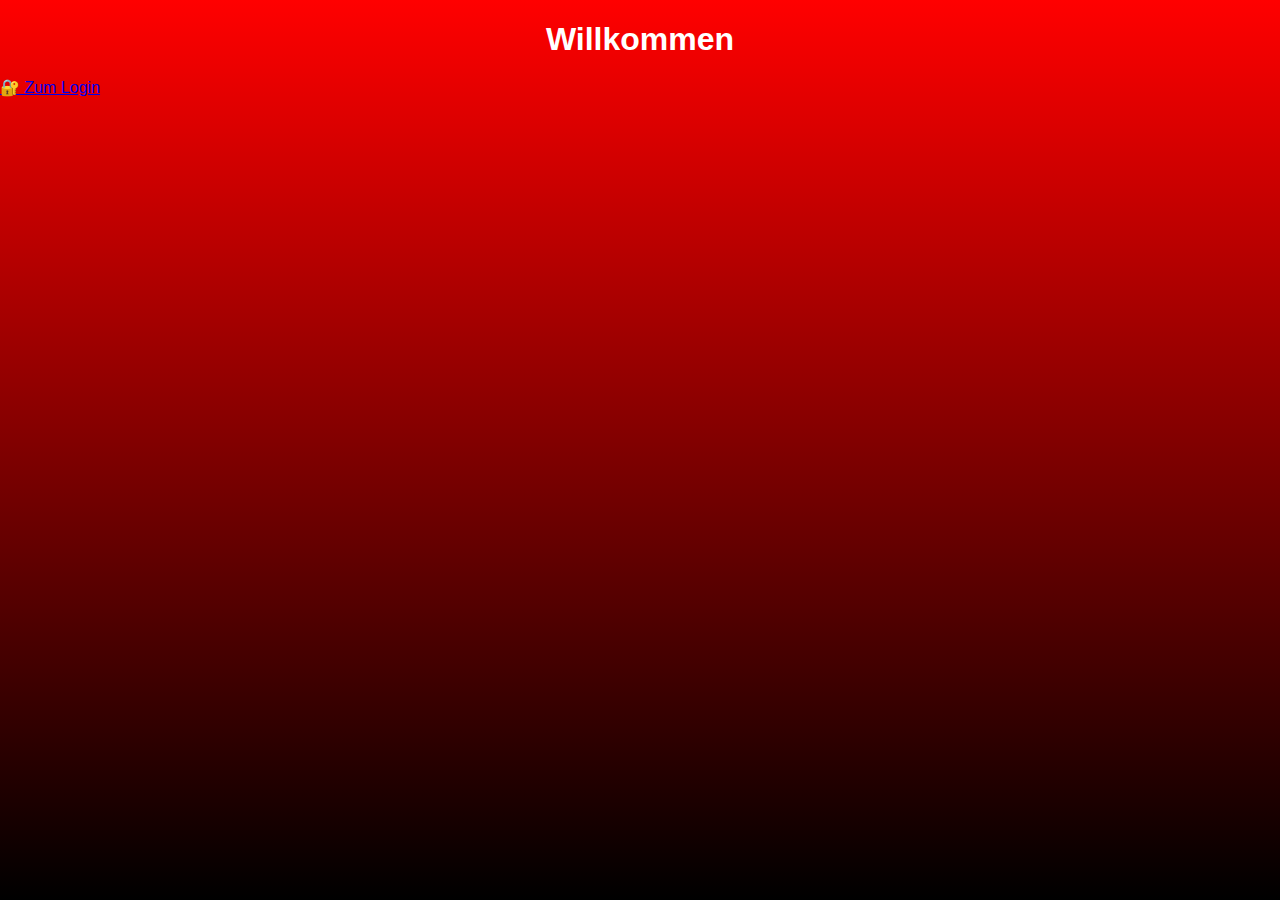
<file: index.html>
<!DOCTYPE html>
<html lang="de">
<head>
    <meta charset="UTF-8">
    <title>Startseite</title>
    <link rel="stylesheet" href="style.css">
</head>
<body>
    <h1>Willkommen</h1>
    <p><a href="login.html">🔐 Zum Login</a></p>
</body>
</html>
</file>
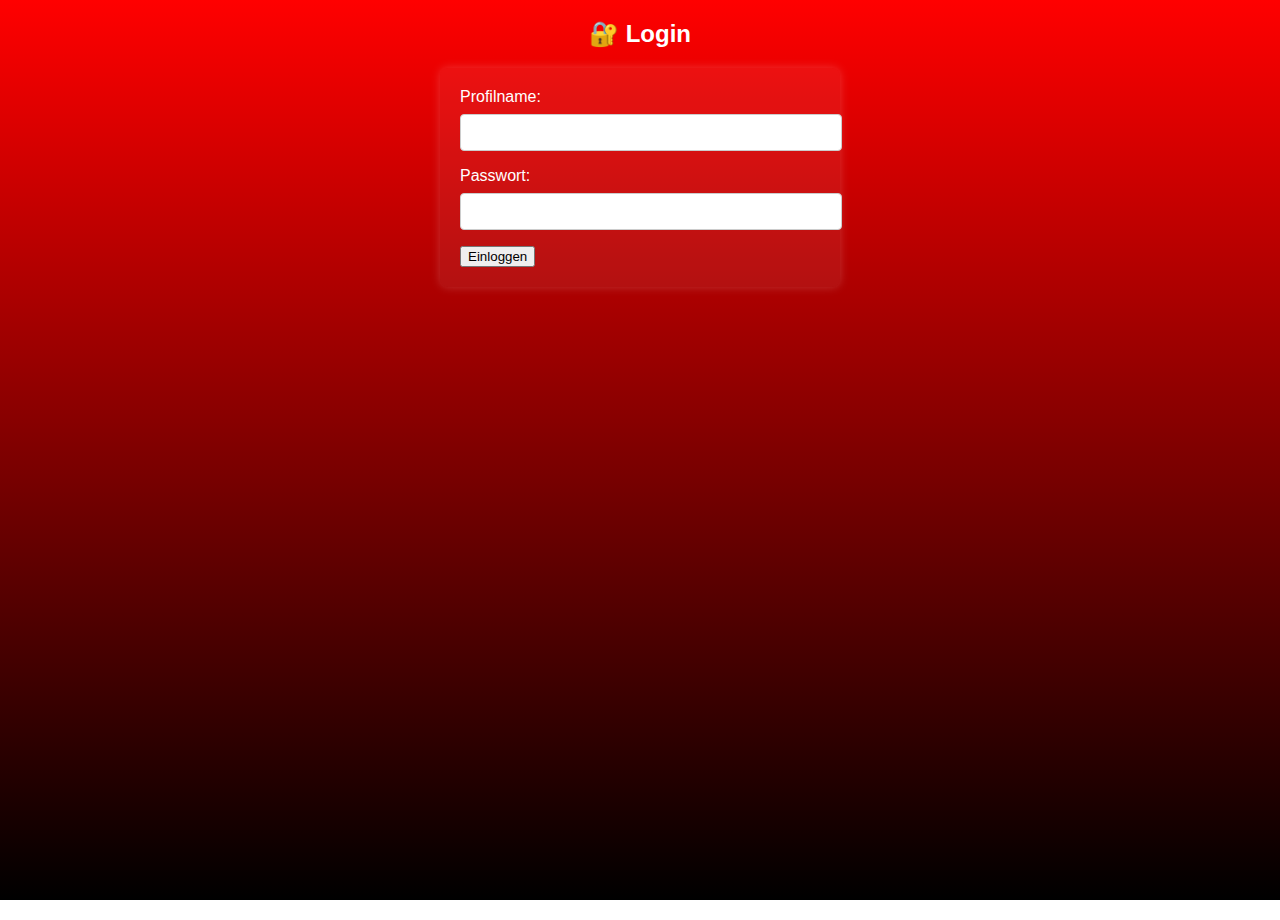
<file: login.html>
<!DOCTYPE html>
<html lang="de">
<head>
    <meta charset="UTF-8">
    <meta name="viewport" content="width=device-width, initial-scale=1.0">
    <title>Login</title>
    <link rel="stylesheet" href="style.css">
</head>
<body>
    <h2>🔐 Login</h2>
    <form method="POST" action="login.php">
        <label>Profilname:</label>
        <input type="text" name="profile_name" required>

        <label>Passwort:</label>
        <input type="password" name="password" required>

        <button type="submit">Einloggen</button>
    </form>

    <script src="main.js"></script>
</body>
</html>
</file>
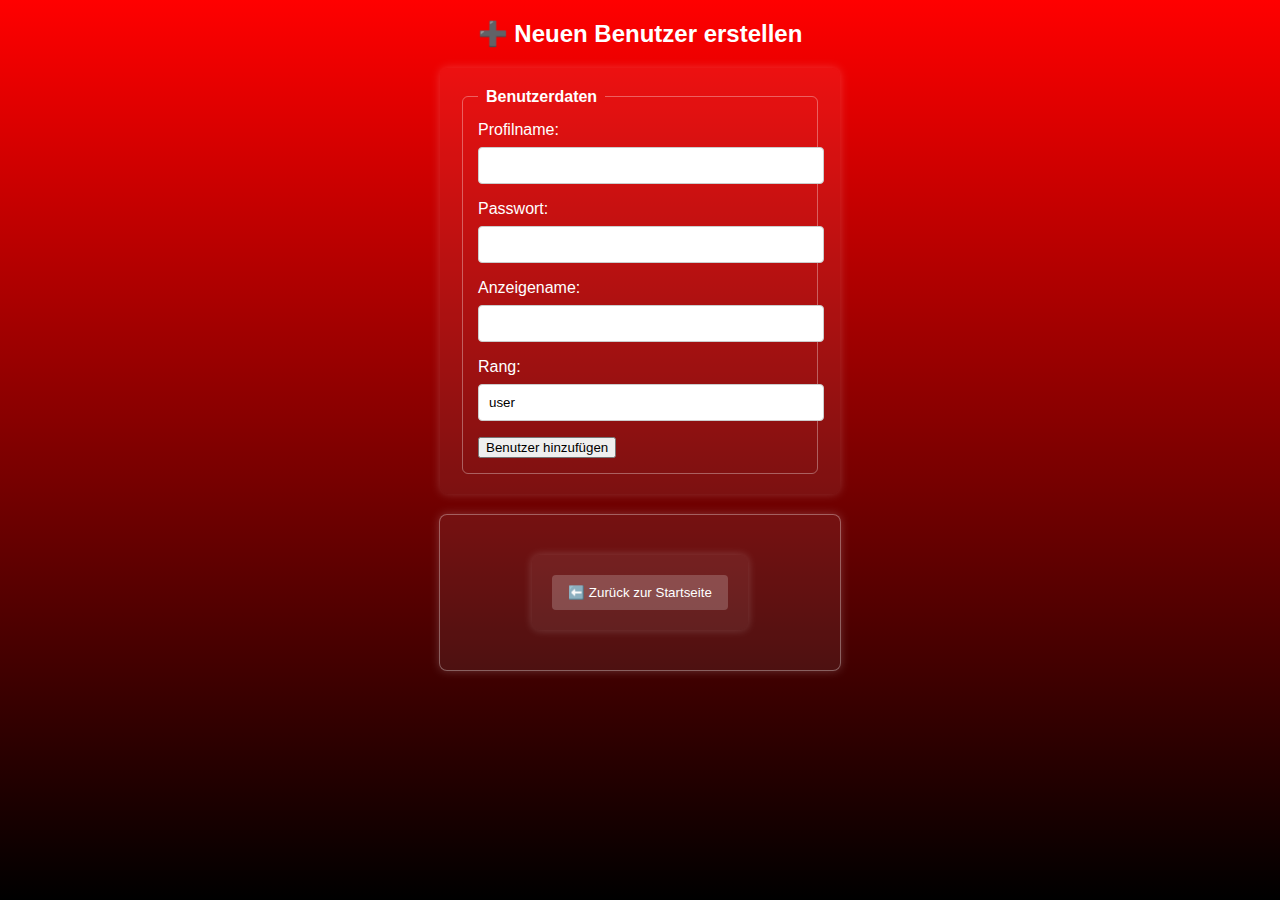
<file: register.html>
<!DOCTYPE html>
<html lang="de">
<head>
    <meta charset="UTF-8">
    <meta name="viewport" content="width=device-width, initial-scale=1.0">
    <title>Benutzer erstellen</title>
    <link rel="stylesheet" href="style.css">
</head>
<body>
    <h2>➕ Neuen Benutzer erstellen</h2>

    <form action="register.php" method="POST">
        <fieldset>
            <legend>Benutzerdaten</legend>

            <label for="profile_name">Profilname:</label>
            <input type="text" id="profile_name" name="profile_name" required>

            <label for="password">Passwort:</label>
            <input type="password" id="password" name="password" required>

            <label for="username">Anzeigename:</label>
            <input type="text" id="username" name="username" required>

            <label for="rank">Rang:</label>
            <input type="text" id="rank" name="rank" value="user" required>

            <button type="submit">Benutzer hinzufügen</button>
        </fieldset>
    </form>

    <div class="action-box">
        <form action="index.php" method="GET">
            <button type="submit">⬅️ Zurück zur Startseite</button>
        </form>
    </div>
</body>
</html>
</file>
<file: style.css>
html, body {
    min-height: 100vh;
    margin: 0;
    padding: 0;
    background: linear-gradient(to bottom, #ff0000 0%, #000000 100%);
    background-repeat: no-repeat;
    background-attachment: fixed;
    background-size: cover;
    font-family: Arial, sans-serif;
    color: #fff;
}

h1, h2 {
    color: #ffffff;
    text-align: center;
    margin-bottom: 20px;
}

.success-msg {
    text-align: center;
    color: #00ff99;
    font-weight: bold;
    margin-bottom: 20px;
}

.settings-icon {
    position: fixed;
    top: 20px;
    right: 20px;
    z-index: 1000;
}

.settings-icon a {
    font-size: 24px;
    background-color: #ffffff22;
    color: #fff;
    padding: 8px 12px;
    border-radius: 50%;
    text-decoration: none;
}

.settings-icon a:hover {
    background-color: #ffffff44;
}

.action-box {
    background-color: #ffffff11;
    border: 1px solid #ffffff55;
    border-radius: 8px;
    padding: 20px;
    max-width: 360px;
    margin: 20px auto;
    display: flex;
    flex-direction: column;
    gap: 10px;
    box-shadow: 0 0 10px rgba(255,255,255,0.2);
}

.action-box form {
    display: block;
}

.action-box button {
    background-color: #ffffff33;
    color: white;
    padding: 10px 16px;
    border: none;
    border-radius: 4px;
    cursor: pointer;
    width: 100%;
    transition: background-color 0.3s ease;
}

.action-box button:hover {
    background-color: #ffffff55;
}

form {
    background-color: #ffffff11;
    padding: 20px;
    border-radius: 8px;
    max-width: 360px;
    margin: 20px auto;
    box-shadow: 0 0 10px rgba(255,255,255,0.2);
}

fieldset {
    border: 1px solid #ffffff55;
    border-radius: 6px;
    padding: 15px;
}

legend {
    font-weight: bold;
    color: #fff;
    padding: 0 8px;
}

input[type="text"],
input[type="password"],
select {
    width: 100%;
    padding: 10px;
    margin-top: 8px;
    margin-bottom: 16px;
    border: 1px solid #ccc;
    border-radius: 4px;
    background-color: #fff;
    color: #000;
}

@media (max-width: 480px) {
    h1, h2 {
        font-size: 20px;
    }

    .settings-icon a {
        font-size: 20px;
        padding: 6px 10px;
    }

    .action-box {
        max-width: 90%;
        padding: 15px;
    }

    form {
        max-width: 90%;
        padding: 15px;
    }

    .action-box button {
        font-size: 16px;
        padding: 8px;
    }
}
</file>
